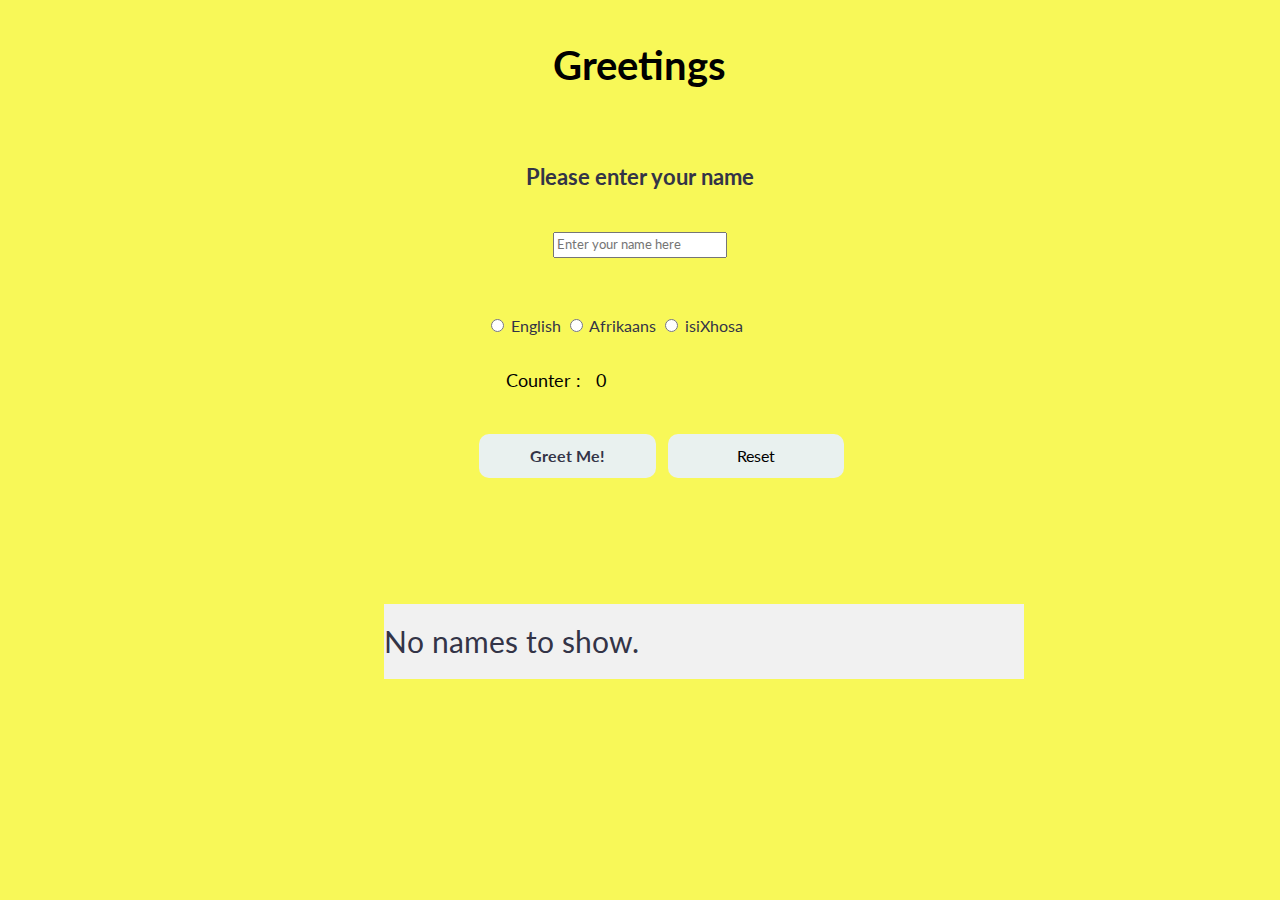
<file: index.html>
<!DOCTYPE html>
<html lang="en">
<head>
    <meta charset="UTF-8">
    <meta http-equiv="X-UA-Compatible" content="IE=edge">
    <meta name="viewport" content="width=device-width, initial-scale=1.0">
    <link rel="stylesheet" href="./greet.css">
    <link rel="stylesheet" href="./simple-grid.css">
    <title>Greetings</title>
</head>
<body> 
    <div class="row center">
        <div class="col-12" id="p1">

            <h1>Greetings</h1>
           
        </div>
    </div>
    <div class="row center">
        <div class="col-12">
            <h3 id="displayName" class="name">Please enter your name</h3>
        </div>

    </div>
    <div class="row center">
        <div class="col-3"></div>

        <div class="col-6 center">
            <form id="form1" action="" onsubmit="return submitForm();">
                <input id="inputBox" class="input" type="console.text" placeholder="Enter your name here"   class="nameInput" pattern="[a-zA-Z]*"  title="Please enter only letters A-Z/ a-z"  >

            </form>
        </div>
        <div class="col-3"></div>
    </div>
    <div class="row center">
        <!--            <div class="col-4"></div>-->
        <br><br>
        <div class=" col-12 radio-toolbar">
            <input type="radio" name="radioLang" value="English" id="1" class="language">
            <label for="1"> English</label>
            <input type="radio" name="radioLang" value="Afrikaans" id="2" class="language ">
            <label for="2">Afrikaans</label>
            <input type="radio" name="radioLang" value="isiXhosa" id="3" class="language">
            <label for="3">isiXhosa</label>
        </div>
        <!--            <div class="col-4"></div>-->
    </div>




    <div class="row center ">
        <div class="col-6" id="counterAndResetBox">
            <p class="">
                <strong class="counter1">Counter : &nbsp;
                    <span id="countNumber" class="counter">0</span>
                </strong>
            </div>
    </div>
                <div class="row center">
                    <div class="col-6 center" id="greetBox">
                        <button id="greetBtn" type="submit" form="form1" value="Submit" class="button">
                            <strong>Greet Me!</strong>
                        </button>
                    </div>
            <div class="col-6 center">
            <button id="resetBtn" class="resetBtn">Reset</button>
            </div>
        </div>
        <div class="col-6" id="greetBox">
            <!-- <button id="greetBtn" type="submit" form="form1" value="Submit">
                <strong>Greet!</strong>
            </button> -->

        </div>

        <div class="flex-container row " >
            <div class="myList">
             No names to show.
            </div>
           
          </div>
    </div>
    
  
</body>
<script src="./greet-function.js"></script>
<script src="./greet.js"></script>
</html>
</file>
<file: greet.css>
body{
  background-color:rgb(248, 248, 88);
}

h1{
  text-align: center;
  color: black;
  font-size: x-large;
}
.nameInput{
  width:20% ;
  height:90%;
}
.green{
  color: rgb(10, 88, 10);
}
.red{
  color: rgb(218, 20, 20);
}

.flex-container {
  display: flex;
  flex-wrap: nowrap;
  background-color: rgb(248, 248, 88);
}

.flex-container > div {
  background-color: #f1f1f1;
  width: 50%;
 
 margin-left: 30%;
  line-height: 75px;
  font-size: 30px;
}



  @media  (min-width: 800px) {
    .button {
      border: none;
     color:black;
      padding: 10px 10px;
      text-align: center;
      text-decoration: none;
      display: inline-block;
      font-size: 16px;
      margin: 4px 2px;
      cursor: pointer;
      width: 30%;
      margin-left: 77%;
      
      background-color:rgb(233, 241, 239);
      border-radius: 10px;
      display: inline-block;
    }
    .resetBtn{
      border: none;
     color:black;
      padding: 10px 10px;
      text-align: center;
      text-decoration: none;
      display: inline-block;
      font-size: 16px;
      margin: 4px 2px;
      cursor: pointer;
      width: 30%;
      margin-right: 70%;
      background-color:rgb(233, 241, 239);
      border-radius: 10px;
      display: inline-block;
      margin-bottom: 20%;
    
    }
    .message{
      margin-left: 30%;
     }
     .nametag{
      color: black;
      margin-left: 38%;
    }
    .counter{
      margin-left: 0%;
      color: black;
    }
    .counter1{
      margin-left: 80%;
      color: black;
    
    }
    .language{
      
      color: black;
      font-size: large;
     }
  
  }
  @media  (max-width: 800px) {
    .button {
      border: none;
     color:black;
      padding: 10px 10px;
      text-align: center;
      text-decoration: none;
      display: inline-block;
      font-size: 16px;
      margin: 10px 12px;
      cursor: pointer;
      width: 30%;
      margin-left: 10%;
      background-color:rgb(233, 241, 239);
      border-radius: 10px;
    }
    .resetBtn{
      
      border: none;
      color:black;
       padding: 10px 10px;
       text-align: center;
       text-decoration: none;
       display: inline-block;
       font-size: 16px;
       margin: 10px 12px;
       cursor: pointer;
       width: 30%;
       margin-left: 10%;
       background-color:rgb(233, 241, 239);
       border-radius: 10px;
      }
      .message{
        margin-left: 5%;
       }
  
       .nametag{
        color: black;
        margin-left: 0%;
      }
      .counter{
        margin-left: 0%;
        color: black;
      }
      .counter1{
        margin-left: 10%;
        color: black;
      
      }
      .language{
        margin-left:5%;
        color: black;
       }

  }
</file>
<file: simple-grid.css>
/**
*** SIMPLE GRID
*** (C) ZACH COLE 2016
**/

@import url(https://fonts.googleapis.com/css?family=Lato:400,300,300italic,400italic,700,700italic);

/* UNIVERSAL */

html,
body {
  height: 100%;
  width: 100%;
  margin: 0;
  padding: 0;
  left: 0;
  top: 0;
  font-size: 100%;
}

/* ROOT FONT STYLES */

* {
  font-family: 'Lato', Helvetica, sans-serif;
  color: #333447;
  line-height: 1.5;
}

/* TYPOGRAPHY */

h1 {
  font-size: 2.5rem;
}

h2 {
  font-size: 2rem;
}

h3 {
  font-size: 1.375rem;
}

h4 {
  font-size: 1.125rem;
}

h5 {
  font-size: 1rem;
}

h6 {
  font-size: 0.875rem;
}

p {
  font-size: 1.125rem;
  font-weight: 200;
  line-height: 1.8;
}

.font-light {
  font-weight: 300;
}

.font-regular {
  font-weight: 400;
}

.font-heavy {
  font-weight: 700;
}

/* POSITIONING */

.left {
  text-align: left;
}

.right {
  text-align: right;
}

.center {
  text-align: center;
  margin-left: auto;
  margin-right: auto;
}

.justify {
  text-align: justify;
}

/* ==== GRID SYSTEM ==== */

.container {
  width: 90%;
  margin-left: auto;
  margin-right: auto;
}

.row {
  position: relative;
  width: 100%;
}

.row [class^="col"] {
  float: left;
  margin: 0.5rem 2%;
  min-height: 0.125rem;
}

.col-1,
.col-2,
.col-3,
.col-4,
.col-5,
.col-6,
.col-7,
.col-8,
.col-9,
.col-10,
.col-11,
.col-12 {
  width: 96%;
}

.col-1-sm {
  width: 4.33%;
}

.col-2-sm {
  width: 12.66%;
}

.col-3-sm {
  width: 21%;
}

.col-4-sm {
  width: 29.33%;
}

.col-5-sm {
  width: 37.66%;
}

.col-6-sm {
  width: 46%;
}

.col-7-sm {
  width: 54.33%;
}

.col-8-sm {
  width: 62.66%;
}

.col-9-sm {
  width: 71%;
}

.col-10-sm {
  width: 79.33%;
}

.col-11-sm {
  width: 87.66%;
}

.col-12-sm {
  width: 96%;
}

.row::after {
	content: "";
	display: table;
	clear: both;
}

.hidden-sm {
  display: none;
}

@media only screen and (min-width: 33.75em) {  /* 540px */
  .container {
    width: 80%;
  }
}

@media only screen and (min-width: 45em) {  /* 720px */
  .col-1 {
    width: 4.33%;
  }

  .col-2 {
    width: 12.66%;
  }

  .col-3 {
    width: 21%;
  }

  .col-4 {
    width: 29.33%;
  }

  .col-5 {
    width: 37.66%;
  }

  .col-6 {
    width: 46%;
  }

  .col-7 {
    width: 54.33%;
  }

  .col-8 {
    width: 62.66%;
  }

  .col-9 {
    width: 71%;
  }

  .col-10 {
    width: 79.33%;
  }

  .col-11 {
    width: 87.66%;
  }

  .col-12 {
    width: 96%;
  }

  .hidden-sm {
    display: block;
  }
}

@media only screen and (min-width: 60em) { /* 960px */
  .container {
    width: 75%;
    max-width: 60rem;
  }
}
</file>
